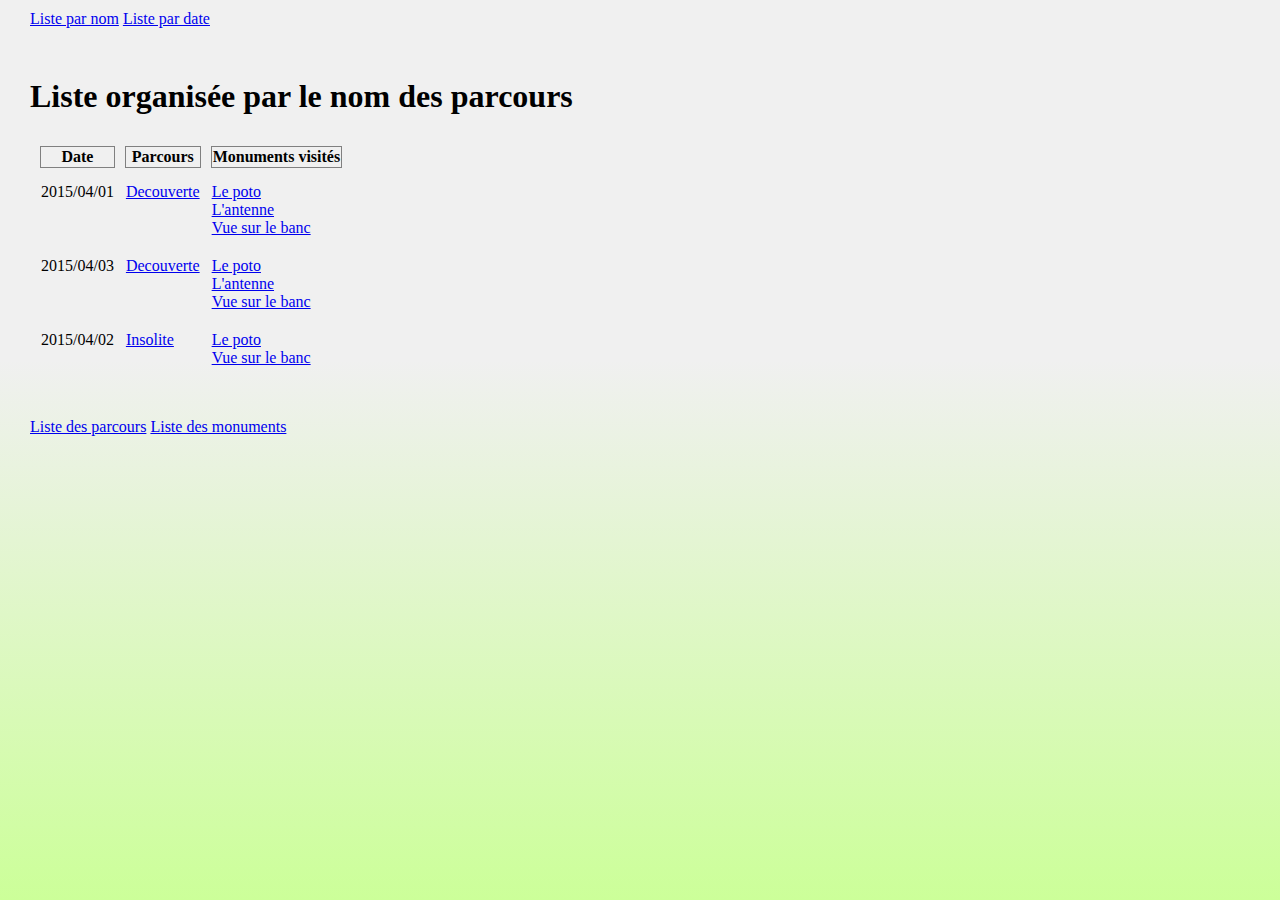
<file: Exemples/Exemple qui génère plusieurs fichiers HTML/index.html>
<html>
   <head>
      <meta http-equiv="Content-Type" content="text/html; charset=UTF-8; charset=UTF-8">
      <title>Listes visites guidées</title><style type="text/css">
        @import url("./css/style.css");
    </style></head>
   <body><a href="index.html">Liste par nom</a> <a href="visites_par_date.html">Liste par date</a><h1>Liste organisée par le nom des parcours</h1>
      <table cellspacing="10">
         <thead>
            <th>Date</th>
            <th>Parcours</th>
            <th>Monuments visités</th>
         </thead>
         <tbody>
            <tr>
               <td>2015/04/01</td>
               <td><a href="parcours_Decouverte.html">Decouverte</a></td>
               <td><a href="monument_Le poto.html">Le poto</a><br><a href="monument_L'antenne.html">L'antenne</a><br><a href="monument_Vue sur le banc.html">Vue sur le banc</a><br></td>
            </tr>
            <tr>
               <td>2015/04/03</td>
               <td><a href="parcours_Decouverte.html">Decouverte</a></td>
               <td><a href="monument_Le poto.html">Le poto</a><br><a href="monument_L'antenne.html">L'antenne</a><br><a href="monument_Vue sur le banc.html">Vue sur le banc</a><br></td>
            </tr>
            <tr>
               <td>2015/04/02</td>
               <td><a href="parcours_Insolite.html">Insolite</a></td>
               <td><a href="monument_Le poto.html">Le poto</a><br><a href="monument_Vue sur le banc.html">Vue sur le banc</a><br></td>
            </tr>
         </tbody>
      </table><br><br><a href="liste_des_parcours.html">Liste des parcours</a> <a href="liste_des_monuments.html">Liste des monuments</a></body>
</html>
</file>
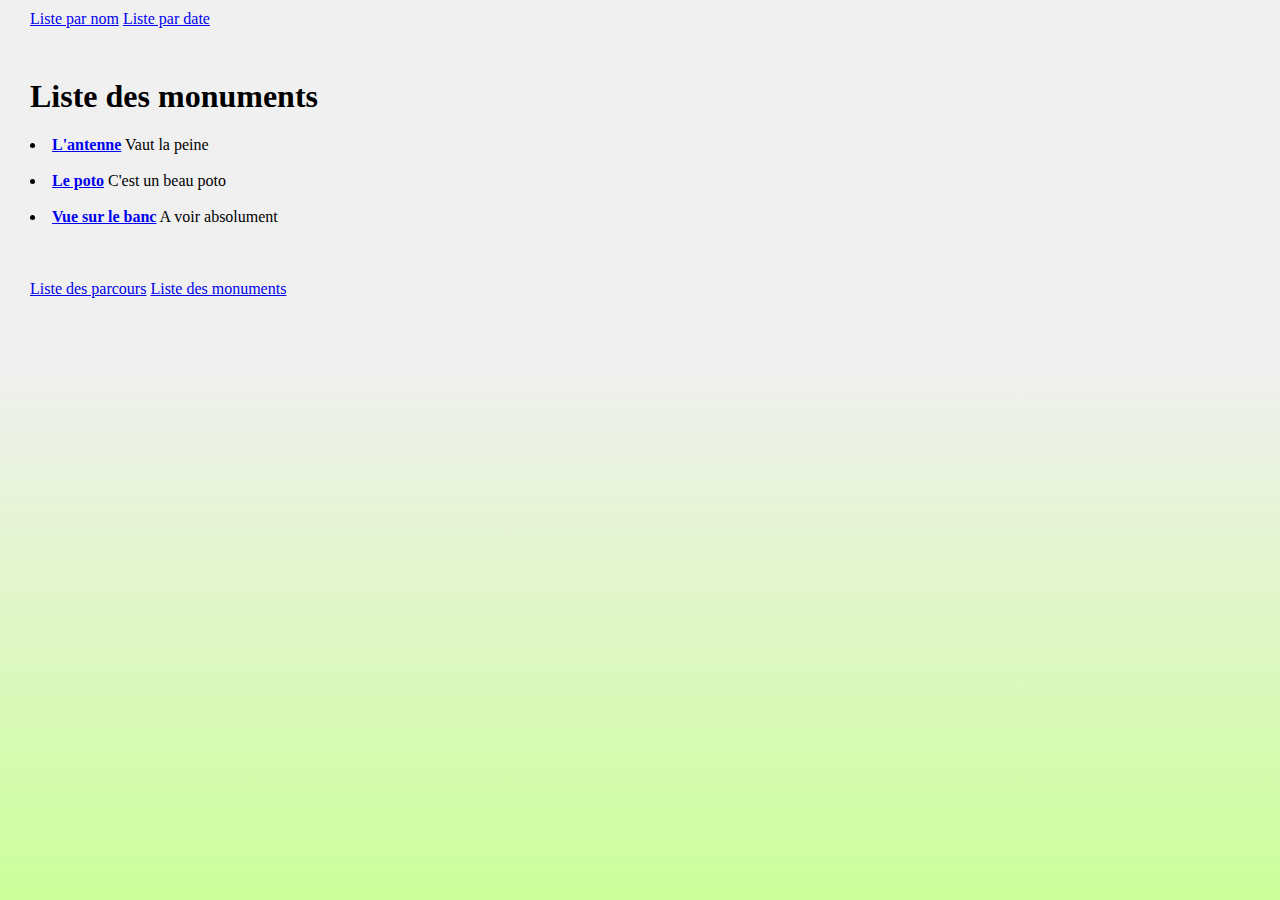
<file: Exemples/Exemple qui génère plusieurs fichiers HTML/liste_des_monuments.html>
<html>
   <head>
      <meta http-equiv="Content-Type" content="text/html; charset=UTF-8; charset=UTF-8">
      <title>Listes visites guidées</title><style type="text/css">
        @import url("./css/style.css");
    </style></head>
   <body><a href="index.html">Liste par nom</a> <a href="visites_par_date.html">Liste par date</a><h1>Liste des monuments</h1>
      <li><b><a href="monument_L'antenne.html">L'antenne</a></b> Vaut la peine<br><br></li>
      <li><b><a href="monument_Le poto.html">Le poto</a></b> C'est un beau poto<br><br></li>
      <li><b><a href="monument_Vue sur le banc.html">Vue sur le banc</a></b> A voir absolument<br><br></li><br><br><a href="liste_des_parcours.html">Liste des parcours</a> <a href="liste_des_monuments.html">Liste des monuments</a></body>
</html>
</file>
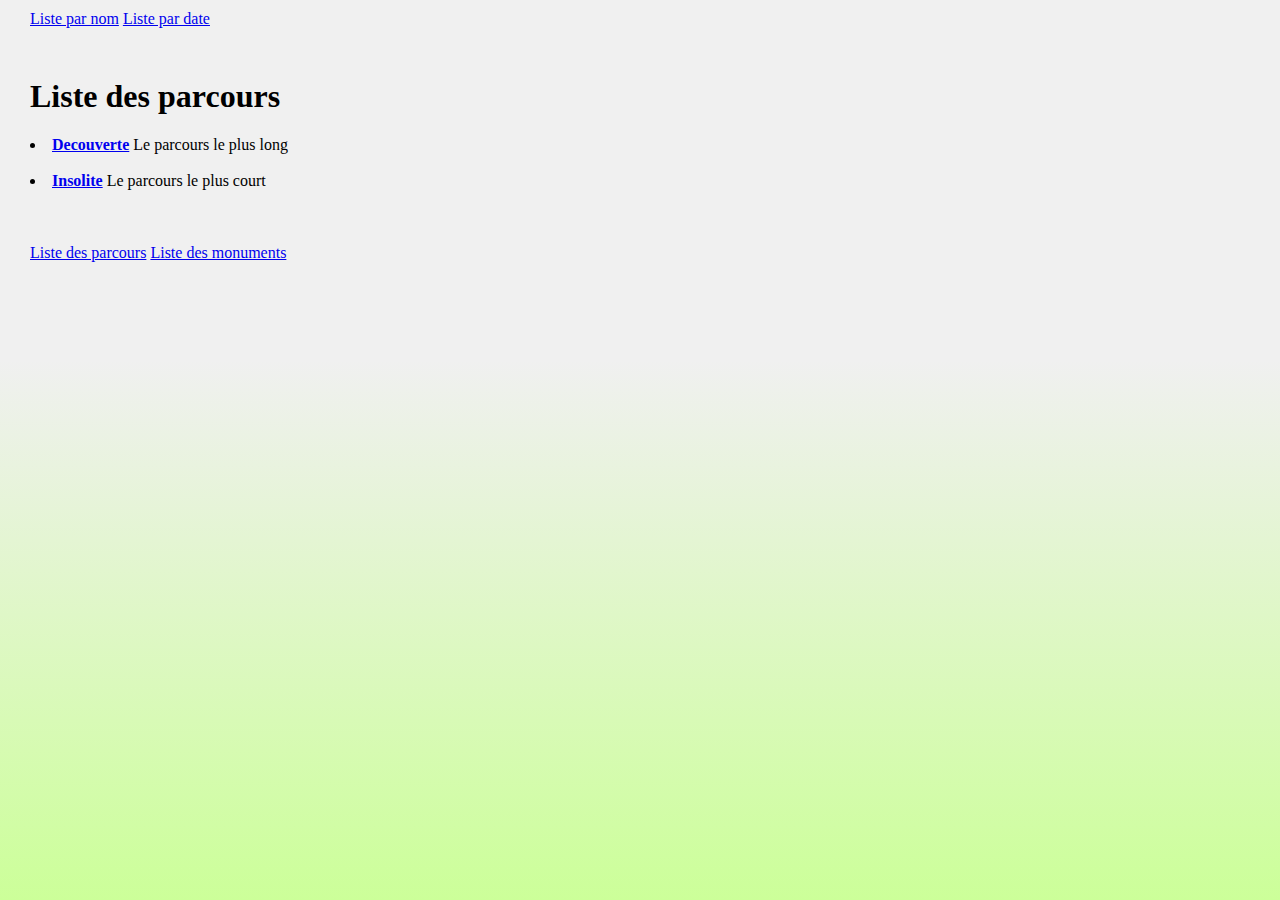
<file: Exemples/Exemple qui génère plusieurs fichiers HTML/liste_des_parcours.html>
<html>
   <head>
      <meta http-equiv="Content-Type" content="text/html; charset=UTF-8; charset=UTF-8">
      <title>Listes visites guidées</title><style type="text/css">
        @import url("./css/style.css");
    </style></head>
   <body><a href="index.html">Liste par nom</a> <a href="visites_par_date.html">Liste par date</a><h1>Liste des parcours</h1>
      <li><b><a href="parcours_Decouverte.html">Decouverte</a></b> Le parcours le plus long<br><br></li>
      <li><b><a href="parcours_Insolite.html">Insolite</a></b> Le parcours le plus court<br><br></li><br><br><a href="liste_des_parcours.html">Liste des parcours</a> <a href="liste_des_monuments.html">Liste des monuments</a></body>
</html>
</file>
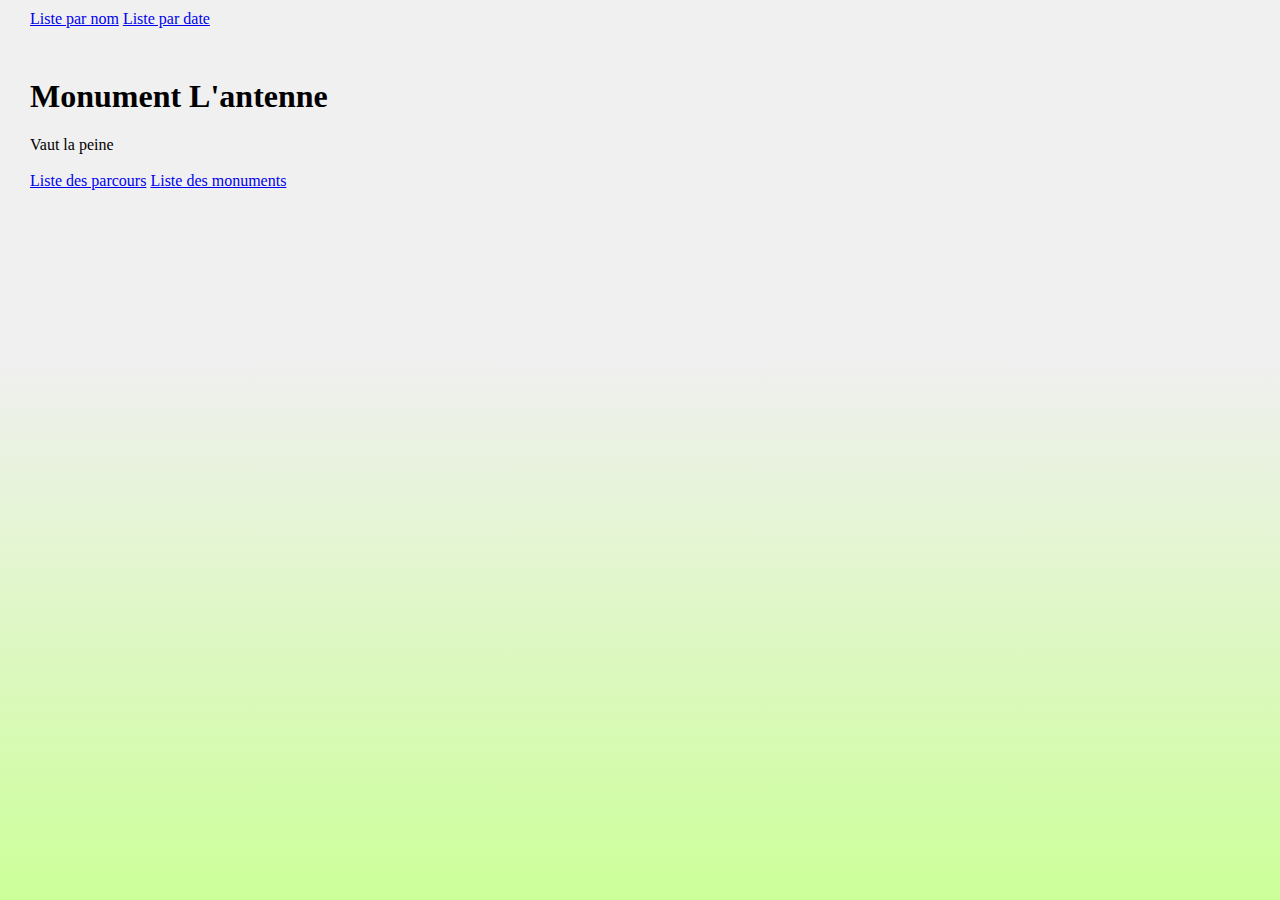
<file: Exemples/Exemple qui génère plusieurs fichiers HTML/monument_L'antenne.html>
<html>
   <head>
      <meta http-equiv="Content-Type" content="text/html; charset=UTF-8; charset=UTF-8">
      <title>Listes visites guidées</title><style type="text/css">
        @import url("./css/style.css");
    </style></head>
   <body><a href="index.html">Liste par nom</a> <a href="visites_par_date.html">Liste par date</a><h1>Monument L'antenne</h1>Vaut la peine<br><br><a href="liste_des_parcours.html">Liste des parcours</a> <a href="liste_des_monuments.html">Liste des monuments</a></body>
</html>
</file>
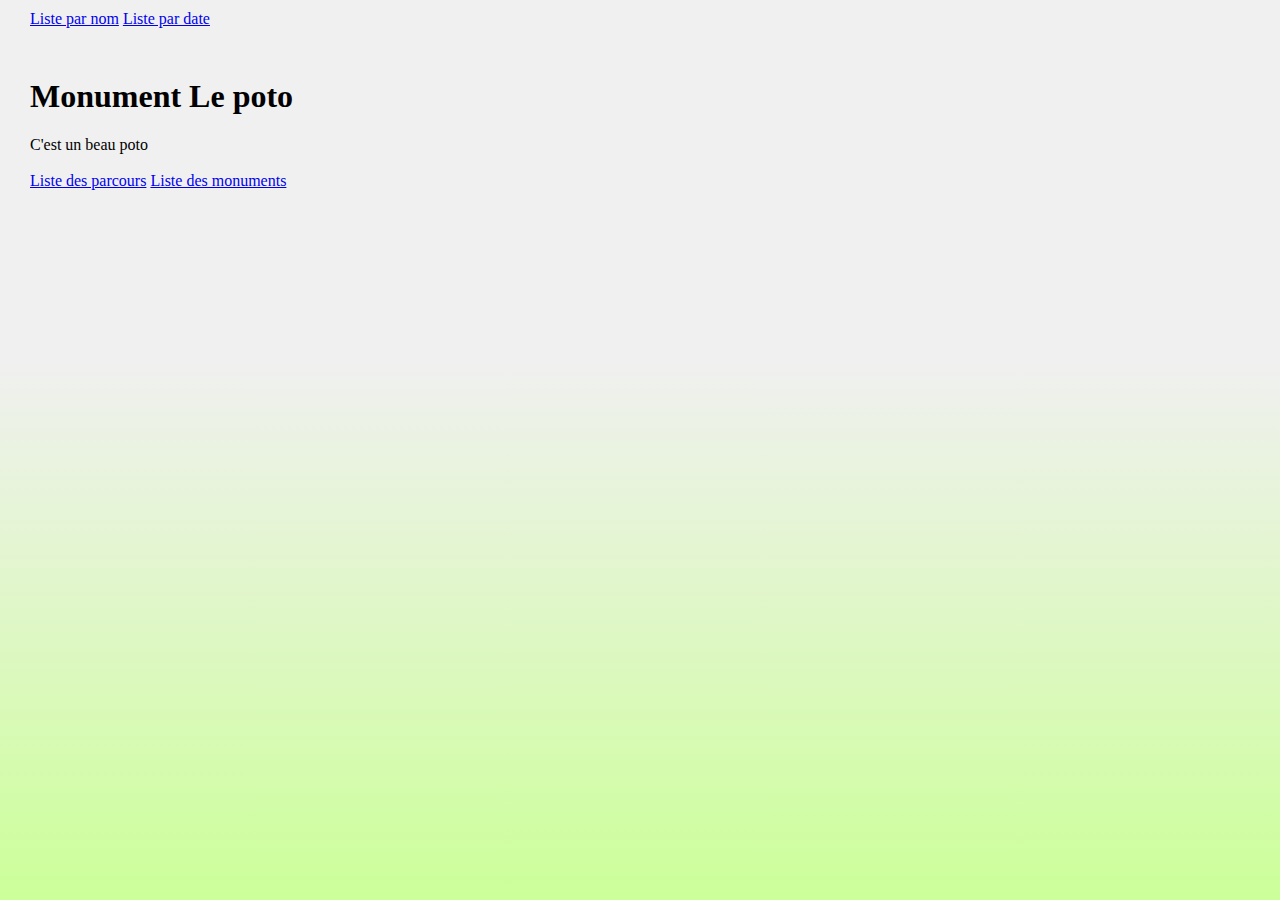
<file: Exemples/Exemple qui génère plusieurs fichiers HTML/monument_Le poto.html>
<html>
   <head>
      <meta http-equiv="Content-Type" content="text/html; charset=UTF-8; charset=UTF-8">
      <title>Listes visites guidées</title><style type="text/css">
        @import url("./css/style.css");
    </style></head>
   <body><a href="index.html">Liste par nom</a> <a href="visites_par_date.html">Liste par date</a><h1>Monument Le poto</h1>C'est un beau poto<br><br><a href="liste_des_parcours.html">Liste des parcours</a> <a href="liste_des_monuments.html">Liste des monuments</a></body>
</html>
</file>
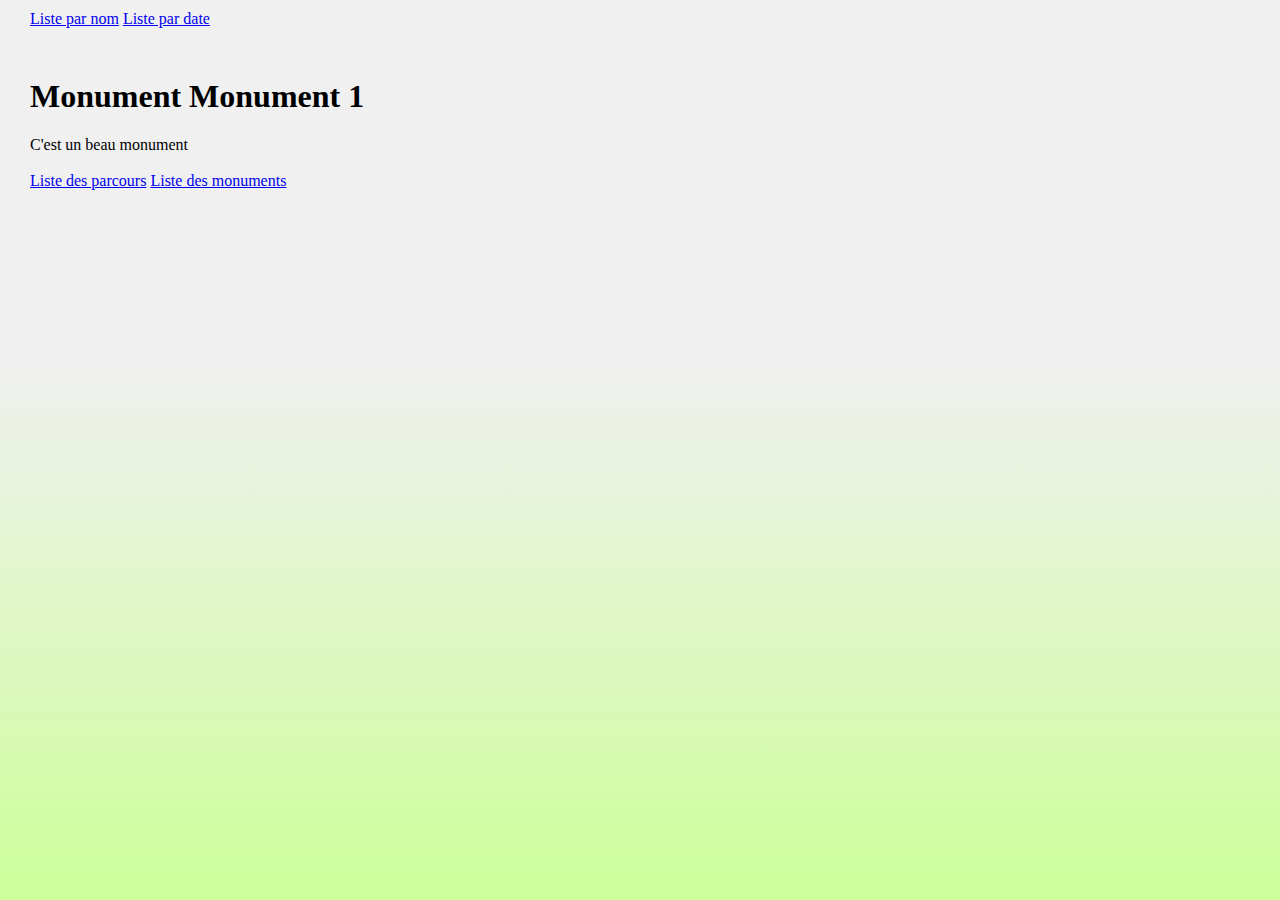
<file: Exemples/Exemple qui génère plusieurs fichiers HTML/monument_Monument 1.html>
<html>
   <head>
      <meta http-equiv="Content-Type" content="text/html; charset=UTF-8; charset=UTF-8">
      <title>Listes visites guidées</title><style type="text/css">
        @import url("./css/style.css");
    </style></head>
   <body><a href="index.html">Liste par nom</a> <a href="visites_par_date.html">Liste par date</a><h1>Monument Monument 1</h1>C'est un beau monument<br><br><a href="liste_des_parcours.html">Liste des parcours</a> <a href="liste_des_monuments.html">Liste des monuments</a></body>
</html>
</file>
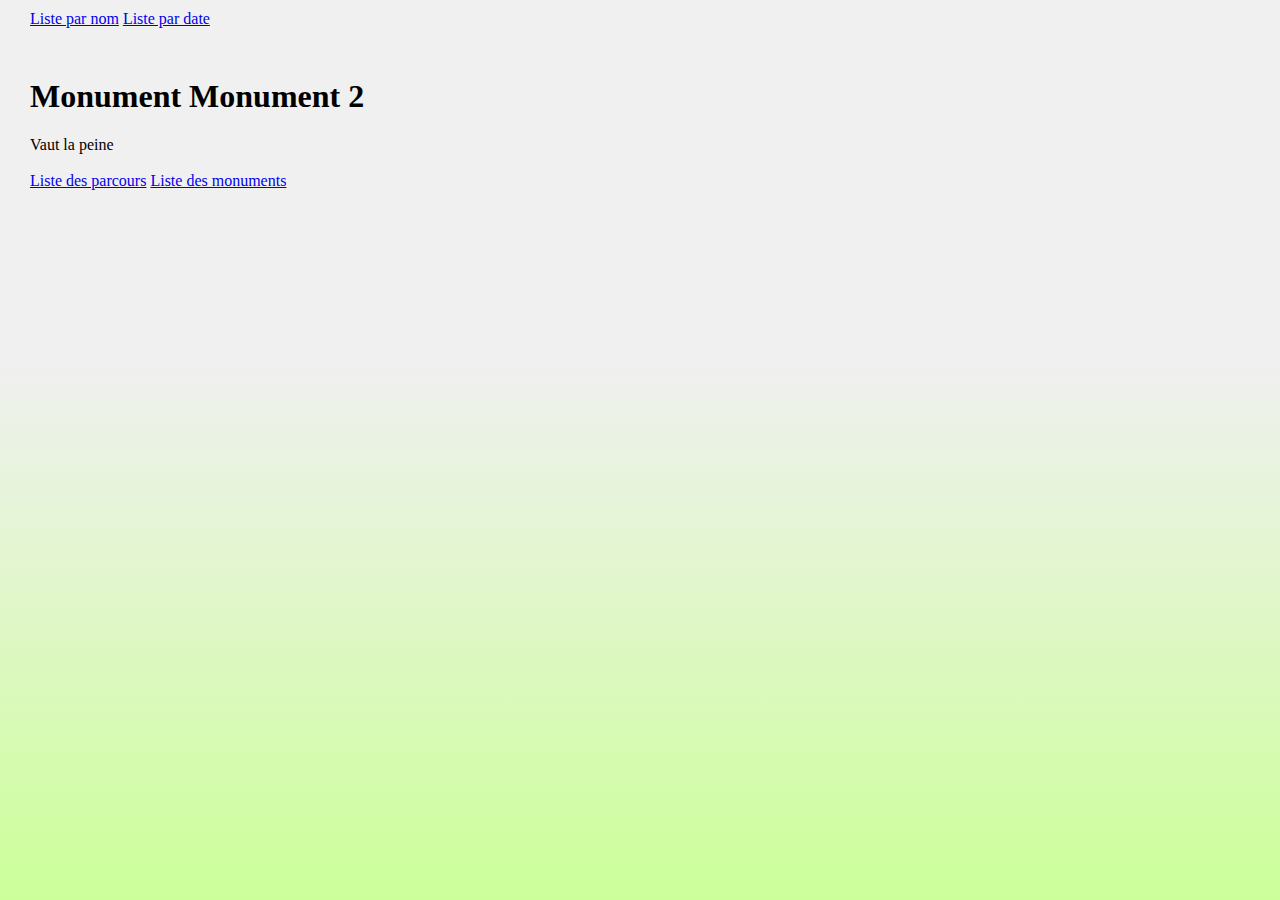
<file: Exemples/Exemple qui génère plusieurs fichiers HTML/monument_Monument 2.html>
<html>
   <head>
      <meta http-equiv="Content-Type" content="text/html; charset=UTF-8; charset=UTF-8">
      <title>Listes visites guidées</title><style type="text/css">
        @import url("./css/style.css");
    </style></head>
   <body><a href="index.html">Liste par nom</a> <a href="visites_par_date.html">Liste par date</a><h1>Monument Monument 2</h1>Vaut la peine<br><br><a href="liste_des_parcours.html">Liste des parcours</a> <a href="liste_des_monuments.html">Liste des monuments</a></body>
</html>
</file>
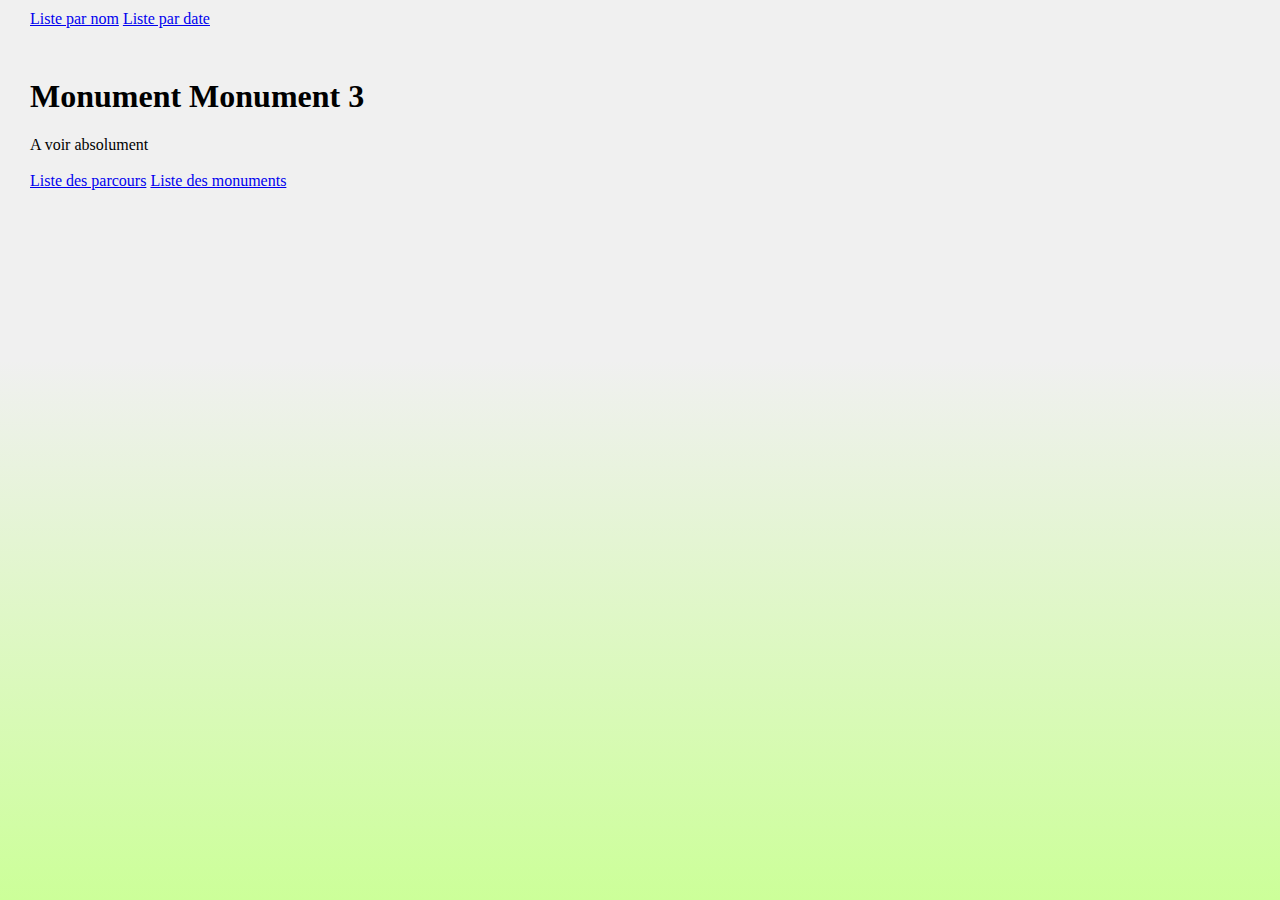
<file: Exemples/Exemple qui génère plusieurs fichiers HTML/monument_Monument 3.html>
<html>
   <head>
      <meta http-equiv="Content-Type" content="text/html; charset=UTF-8; charset=UTF-8">
      <title>Listes visites guidées</title><style type="text/css">
        @import url("./css/style.css");
    </style></head>
   <body><a href="index.html">Liste par nom</a> <a href="visites_par_date.html">Liste par date</a><h1>Monument Monument 3</h1>A voir absolument<br><br><a href="liste_des_parcours.html">Liste des parcours</a> <a href="liste_des_monuments.html">Liste des monuments</a></body>
</html>
</file>
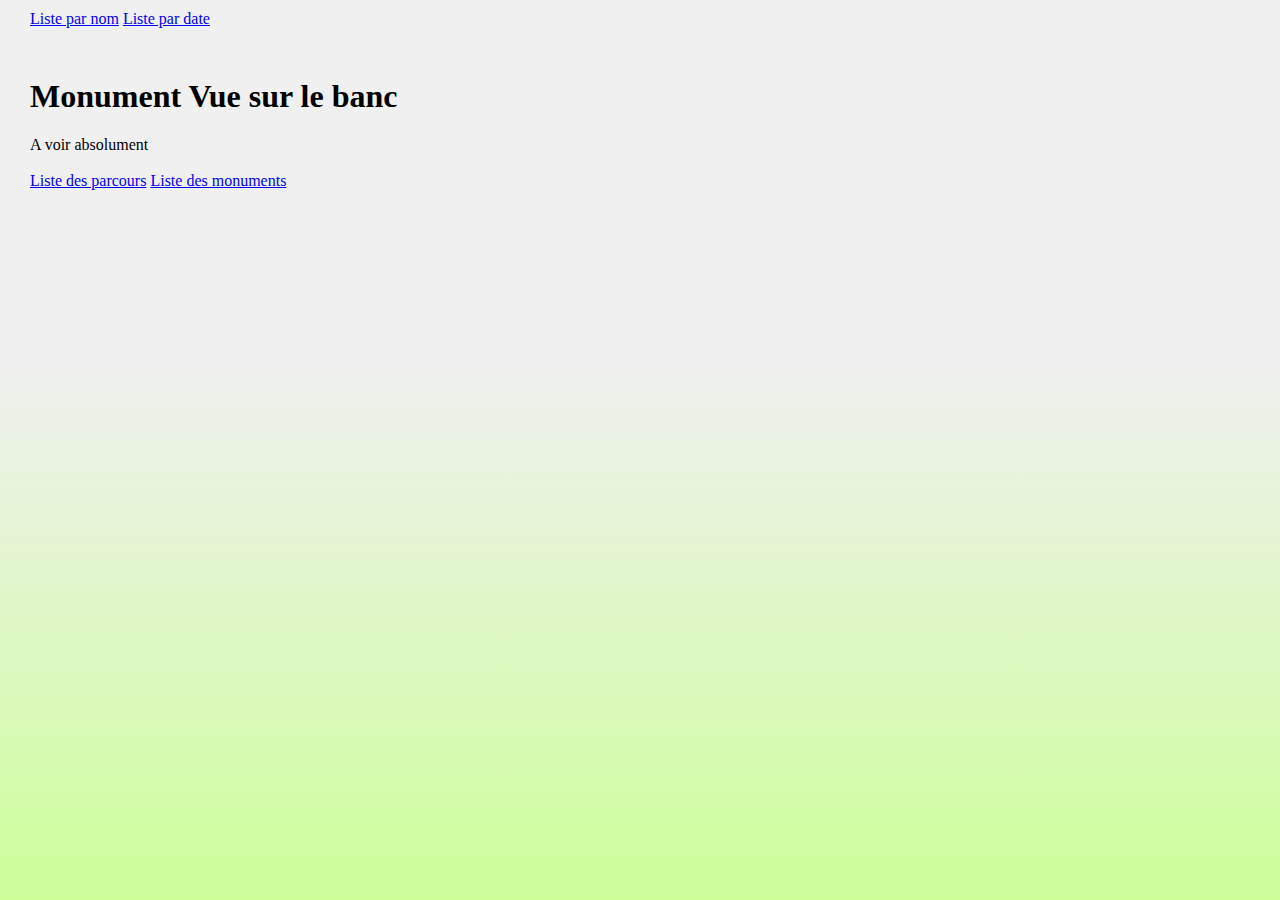
<file: Exemples/Exemple qui génère plusieurs fichiers HTML/monument_Vue sur le banc.html>
<html>
   <head>
      <meta http-equiv="Content-Type" content="text/html; charset=UTF-8; charset=UTF-8">
      <title>Listes visites guidées</title><style type="text/css">
        @import url("./css/style.css");
    </style></head>
   <body><a href="index.html">Liste par nom</a> <a href="visites_par_date.html">Liste par date</a><h1>Monument Vue sur le banc</h1>A voir absolument<br><br><a href="liste_des_parcours.html">Liste des parcours</a> <a href="liste_des_monuments.html">Liste des monuments</a></body>
</html>
</file>
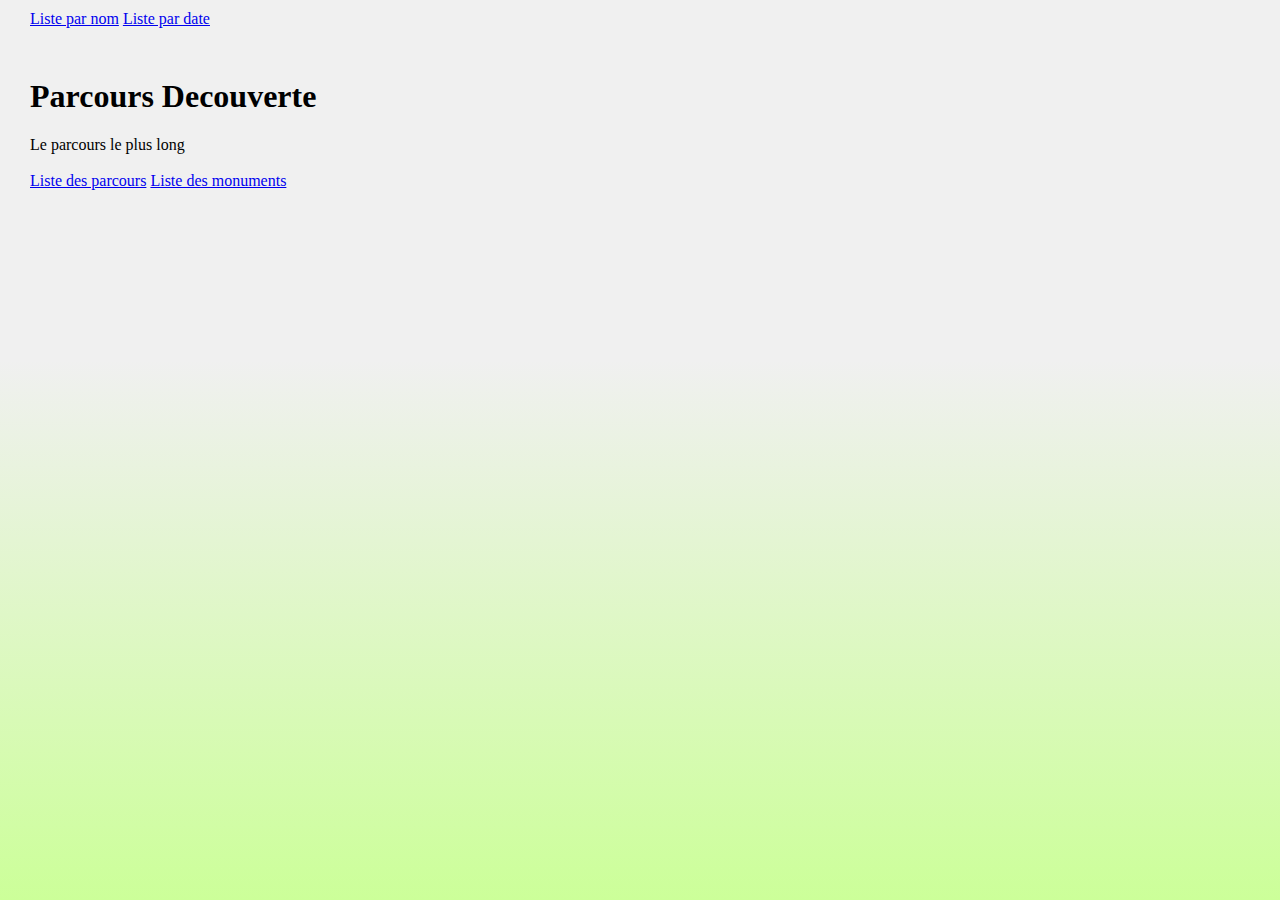
<file: Exemples/Exemple qui génère plusieurs fichiers HTML/parcours_Decouverte.html>
<html>
   <head>
      <meta http-equiv="Content-Type" content="text/html; charset=UTF-8; charset=UTF-8">
      <title>Listes visites guidées</title><style type="text/css">
        @import url("./css/style.css");
    </style></head>
   <body><a href="index.html">Liste par nom</a> <a href="visites_par_date.html">Liste par date</a><h1>Parcours Decouverte</h1>Le parcours le plus long<br><br><a href="liste_des_parcours.html">Liste des parcours</a> <a href="liste_des_monuments.html">Liste des monuments</a></body>
</html>
</file>
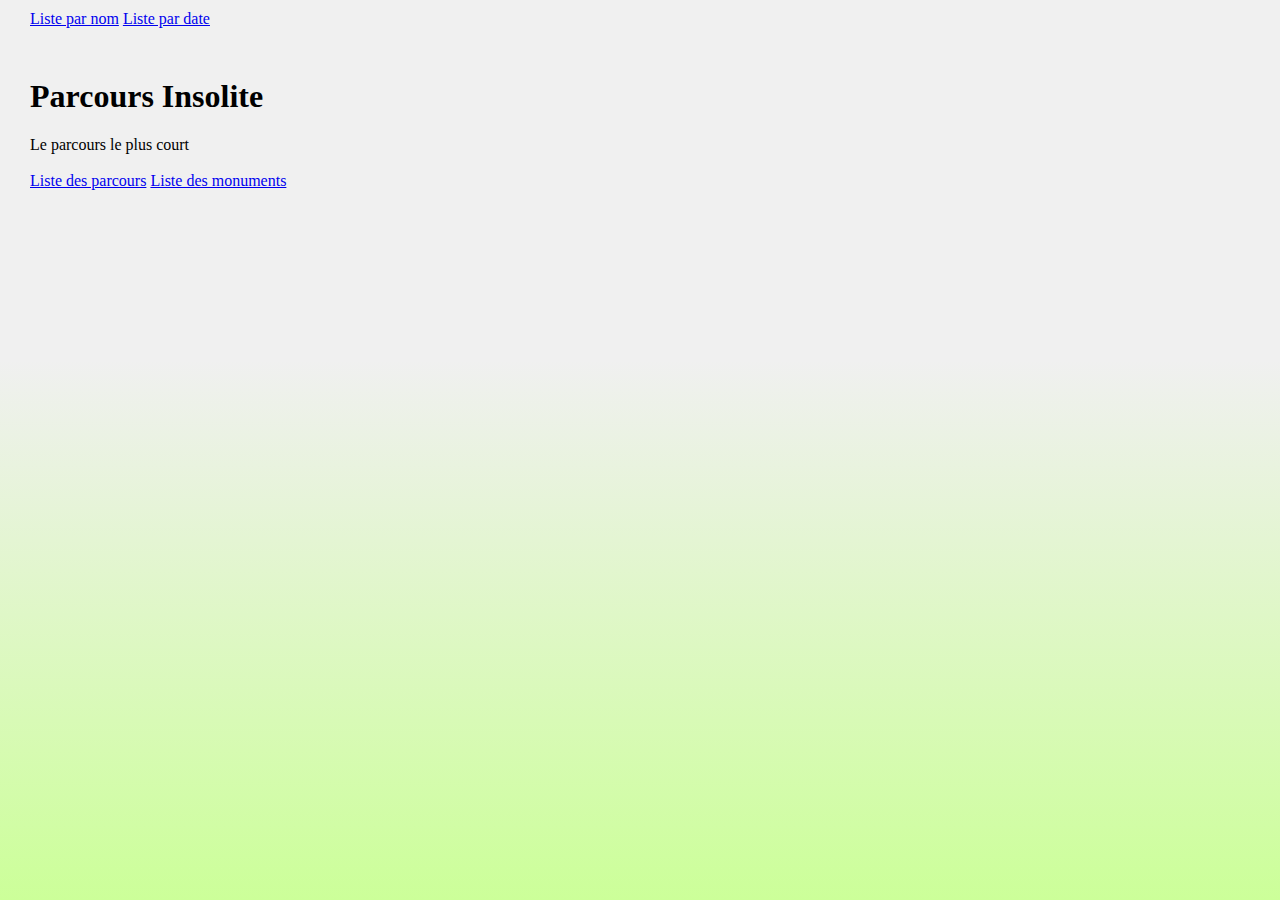
<file: Exemples/Exemple qui génère plusieurs fichiers HTML/parcours_Insolite.html>
<html>
   <head>
      <meta http-equiv="Content-Type" content="text/html; charset=UTF-8; charset=UTF-8">
      <title>Listes visites guidées</title><style type="text/css">
        @import url("./css/style.css");
    </style></head>
   <body><a href="index.html">Liste par nom</a> <a href="visites_par_date.html">Liste par date</a><h1>Parcours Insolite</h1>Le parcours le plus court<br><br><a href="liste_des_parcours.html">Liste des parcours</a> <a href="liste_des_monuments.html">Liste des monuments</a></body>
</html>
</file>
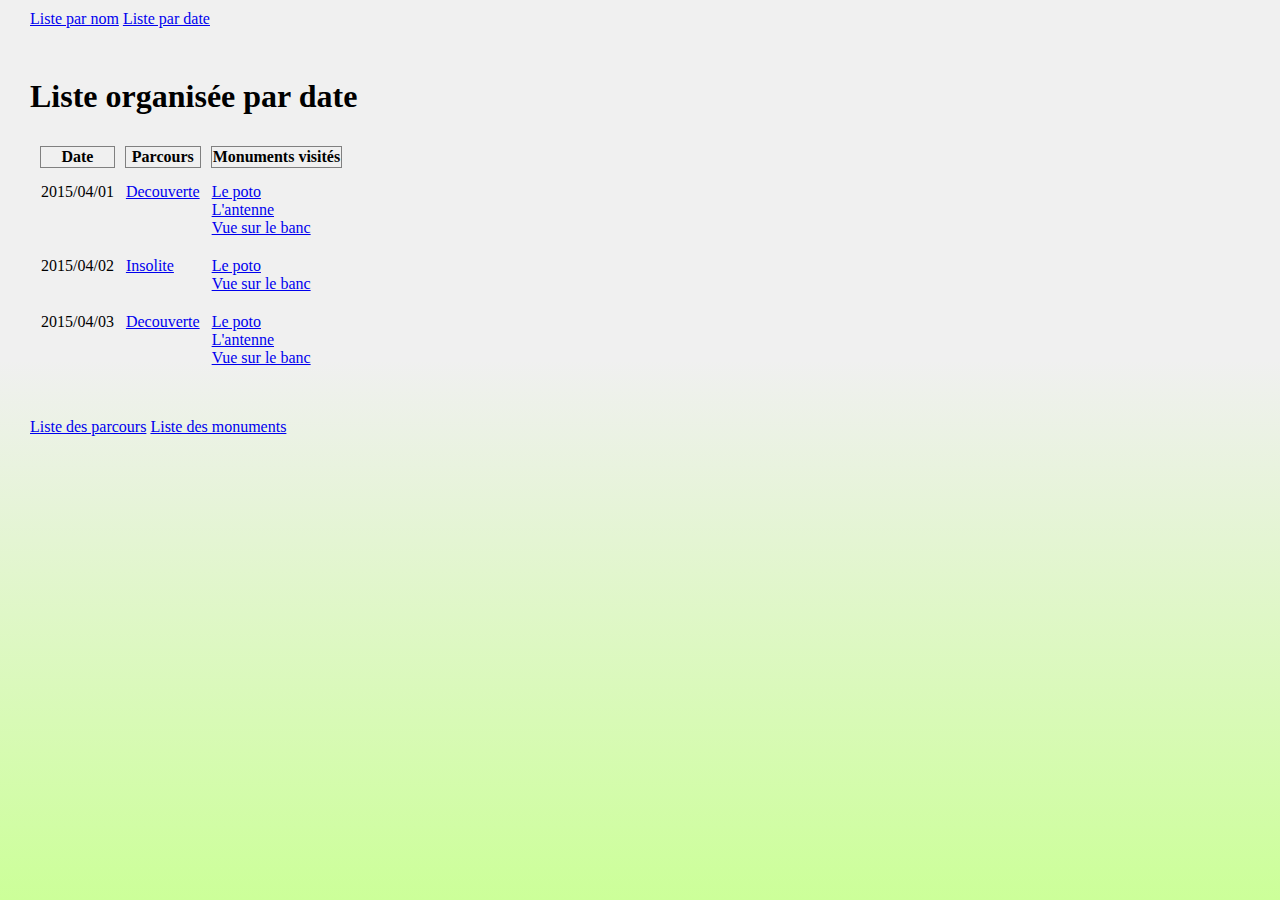
<file: Exemples/Exemple qui génère plusieurs fichiers HTML/visites_par_date.html>
<html>
   <head>
      <meta http-equiv="Content-Type" content="text/html; charset=UTF-8; charset=UTF-8">
      <title>Listes visites guidées</title><style type="text/css">
        @import url("./css/style.css");
    </style></head>
   <body><a href="index.html">Liste par nom</a> <a href="visites_par_date.html">Liste par date</a><h1>Liste organisée par date</h1>
      <table cellspacing="10">
         <thead>
            <th>Date</th>
            <th>Parcours</th>
            <th>Monuments visités</th>
         </thead>
         <tbody>
            <tr>
               <td>2015/04/01</td>
               <td><a href="parcours_Decouverte.html">Decouverte</a></td>
               <td><a href="monument_Le poto.html">Le poto</a><br><a href="monument_L'antenne.html">L'antenne</a><br><a href="monument_Vue sur le banc.html">Vue sur le banc</a><br></td>
            </tr>
            <tr>
               <td>2015/04/02</td>
               <td><a href="parcours_Insolite.html">Insolite</a></td>
               <td><a href="monument_Le poto.html">Le poto</a><br><a href="monument_Vue sur le banc.html">Vue sur le banc</a><br></td>
            </tr>
            <tr>
               <td>2015/04/03</td>
               <td><a href="parcours_Decouverte.html">Decouverte</a></td>
               <td><a href="monument_Le poto.html">Le poto</a><br><a href="monument_L'antenne.html">L'antenne</a><br><a href="monument_Vue sur le banc.html">Vue sur le banc</a><br></td>
            </tr>
         </tbody>
      </table><br><br><a href="liste_des_parcours.html">Liste des parcours</a> <a href="liste_des_monuments.html">Liste des monuments</a></body>
</html>
</file>
